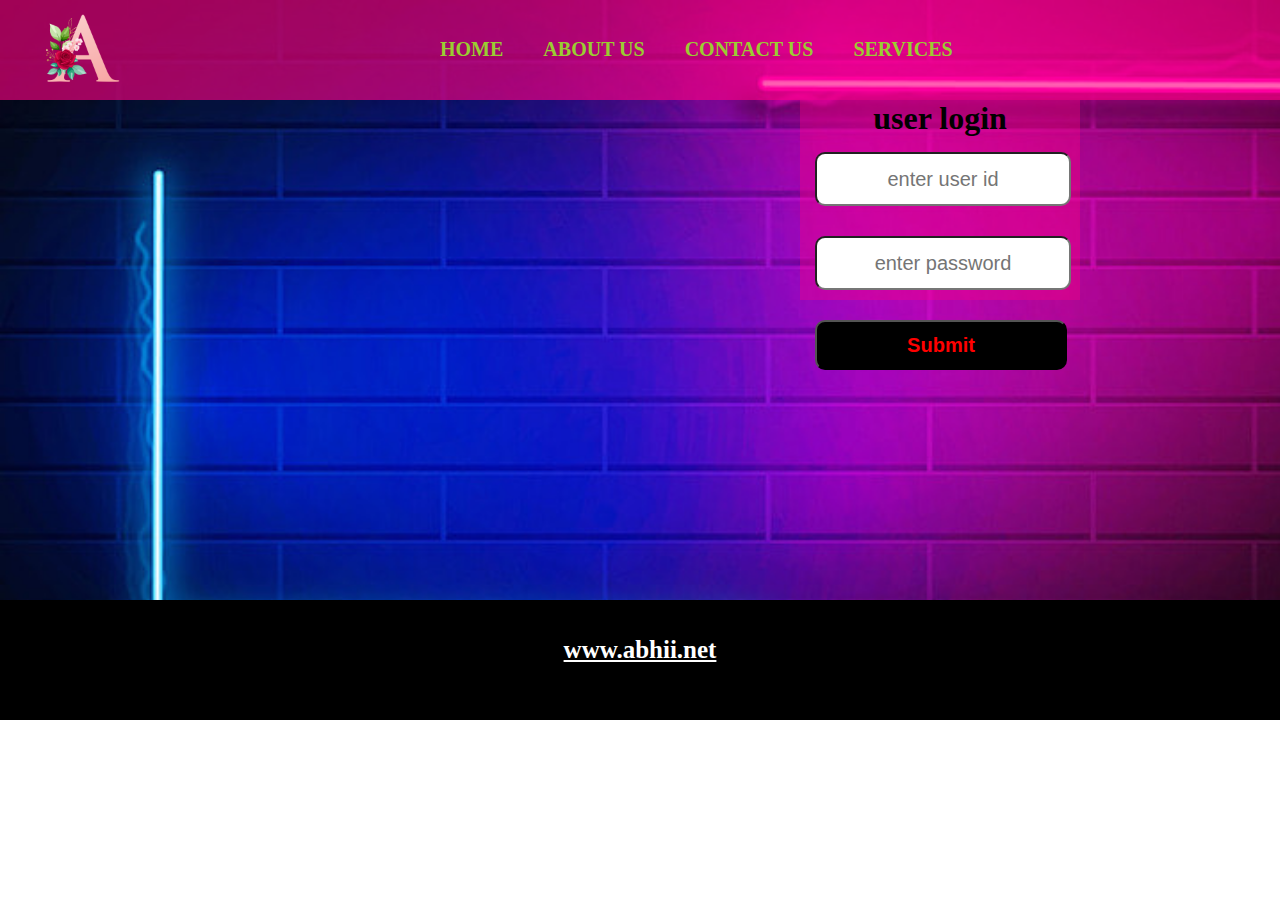
<file: index.html>
<!DOCTYPE html>
<html lang="en">
<head>
    <meta charset="UTF-8">
    <meta name="viewport" content="width=device-width, initial-scale=1.0">
    <title>Home</title>

    <link rel="stylesheet" href="c.css">
</head>
<body>
    <div id="navdiv">
    <nav>
        <img src="—Pngtree—alphabet letter a with watercolor_5376216.png" alt="" height="100" width="100" style="margin-left: 30px;">
        <ul>
            <a href=""><li>Home</li></a>
            <a href="about.html"><li>About us</li></a>
            <a href="contact.html"><li>Contact Us</li></a>
            <a href="services.html"><li>Services</li></a>
        </ul>
    </nav>
    </div>
    
    <div id="frmdiv">
        <center><h1>user login</h1></center>
        <form action="">
            <input type="email" placeholder="enter user id"><br>
            <input type="password" placeholder="enter password"><br>
            <input type="submit" id="btn">
        </form>
    </div>
    <div id="dfooter">
        <h2>
            <a href="">www.abhii.net</a>
        </h2>

    </div>
    <script>
        alert("Hell0 you are viewing Abhi's first website");
    </script>
    
   
</body>
</html>
</file>
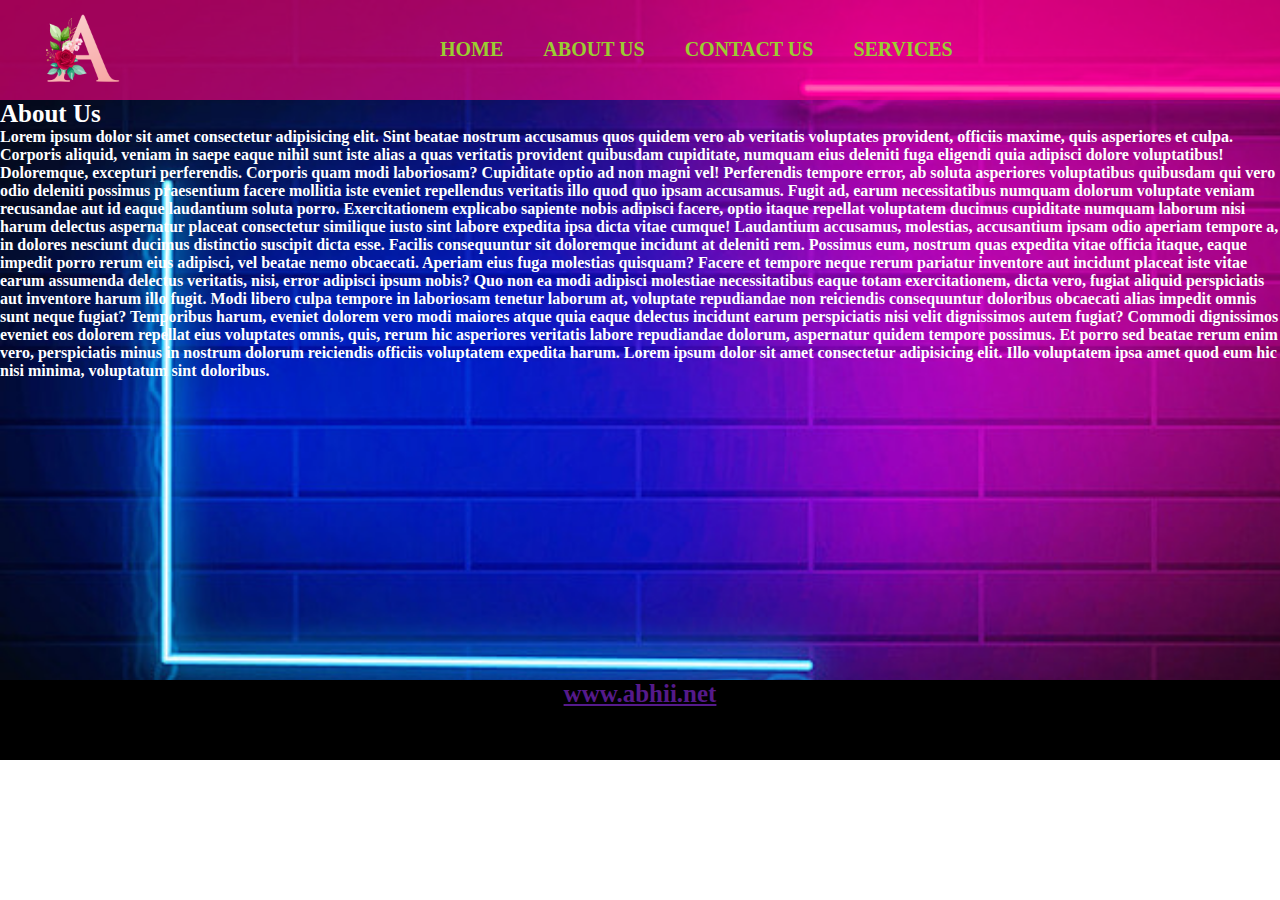
<file: about.html>
<!DOCTYPE html>
<html lang="en">
<head>
    <meta charset="UTF-8">
    <meta name="viewport" content="width=device-width, initial-scale=1.0">
    <title>aboutus</title>
    <link rel="stylesheet" href="c.css">
</head>
<body>
    <div id="navdiv">
        <nav>
            <img src="—Pngtree—alphabet letter a with watercolor_5376216.png" alt="" height="100" width="100" style="margin-left: 30px;">
            <ul>
                <a href="index.html"><li>Home</li></a>
                <a href="about.html"><li>About us</li></a>
                <a href="contact.html"><li>Contact Us</li></a>
                <a href="services.html"><li>Services</li></a>
            </ul>
        </nav>
        </div>
        <h2>About Us</h2>
        <a id="smp">
            Lorem ipsum dolor sit amet consectetur adipisicing elit. Sint beatae nostrum accusamus quos quidem vero ab veritatis voluptates provident, officiis maxime, quis asperiores et culpa. Corporis aliquid, veniam in saepe eaque nihil sunt iste alias a quas veritatis provident quibusdam cupiditate, numquam eius deleniti fuga eligendi quia adipisci dolore voluptatibus! Doloremque, excepturi perferendis. Corporis quam modi laboriosam? Cupiditate optio ad non magni vel! Perferendis tempore error, ab soluta asperiores voluptatibus quibusdam qui vero odio deleniti possimus praesentium facere mollitia iste eveniet repellendus veritatis illo quod quo ipsam accusamus. Fugit ad, earum necessitatibus numquam dolorum voluptate veniam recusandae aut id eaque laudantium soluta porro. Exercitationem explicabo sapiente nobis adipisci facere, optio itaque repellat voluptatem ducimus cupiditate numquam laborum nisi harum delectus aspernatur placeat consectetur similique iusto sint labore expedita ipsa dicta vitae cumque! Laudantium accusamus, molestias, accusantium ipsam odio aperiam tempore a, in dolores nesciunt ducimus distinctio suscipit dicta esse. Facilis consequuntur sit doloremque incidunt at deleniti rem. Possimus eum, nostrum quas expedita vitae officia itaque, eaque impedit porro rerum eius adipisci, vel beatae nemo obcaecati. Aperiam eius fuga molestias quisquam? Facere et tempore neque rerum pariatur inventore aut incidunt placeat iste vitae earum assumenda delectus veritatis, nisi, error adipisci ipsum nobis? Quo non ea modi adipisci molestiae necessitatibus eaque totam exercitationem, dicta vero, fugiat aliquid perspiciatis aut inventore harum illo fugit. Modi libero culpa tempore in laboriosam tenetur laborum at, voluptate repudiandae non reiciendis consequuntur doloribus obcaecati alias impedit omnis sunt neque fugiat? Temporibus harum, eveniet dolorem vero modi maiores atque quia eaque delectus incidunt earum perspiciatis nisi velit dignissimos autem fugiat? Commodi dignissimos eveniet eos dolorem repellat eius voluptates omnis, quis, rerum hic asperiores veritatis labore repudiandae dolorum, aspernatur quidem tempore possimus. Et porro sed beatae rerum enim vero, perspiciatis minus in nostrum dolorum reiciendis officiis voluptatem expedita harum. Lorem ipsum dolor sit amet consectetur adipisicing elit. Illo voluptatem ipsa amet quod eum hic nisi minima, voluptatum sint doloribus.
        </a>
        <div id="dfooterr">
            <h2>
                <a href="">www.abhii.net</a>
            </h2>
    
        </div>
        
    
</body>
</html>
</file>
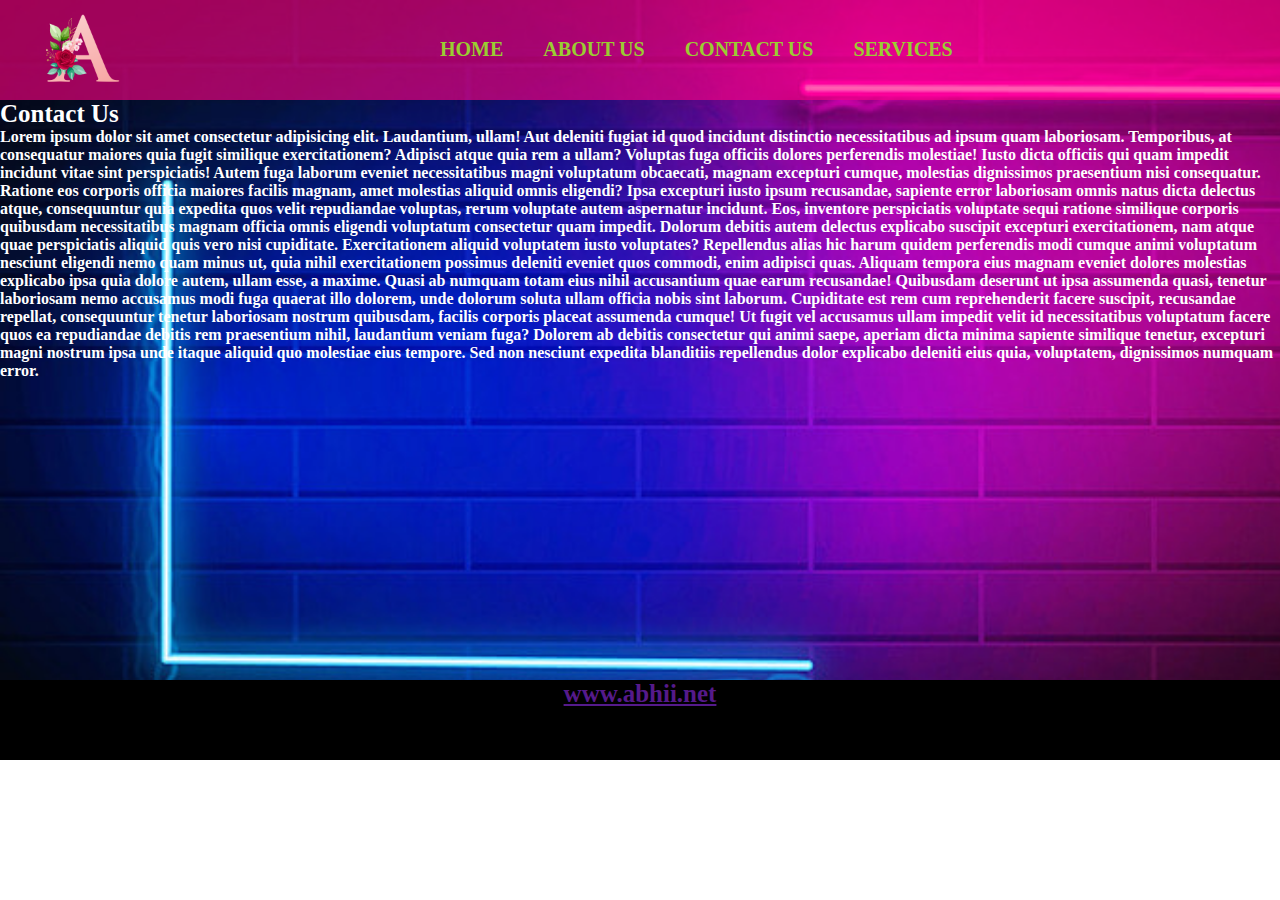
<file: contact.html>
<!DOCTYPE html>
<html lang="en">
<head>
    <meta charset="UTF-8">
    <meta name="viewport" content="width=device-width, initial-scale=1.0">
    <title>Contact</title>
    <link rel="stylesheet" href="c.css">
</head>
<body>
    <div id="navdiv">
        <nav>
            <img src="—Pngtree—alphabet letter a with watercolor_5376216.png" alt="" height="100" width="100" style="margin-left: 30px;">
            <ul>
                <a href="index.html"><li>Home</li></a>
                <a href="about.html"><li>About us</li></a>
                <a href="contact.html"><li>Contact Us</li></a>
                <a href="services.html"><li>Services</li></a>
            </ul>
        </nav>
        </div>
        <h2>Contact Us</h2>
        <a id="smp">
            Lorem ipsum dolor sit amet consectetur adipisicing elit. Laudantium, ullam! Aut deleniti fugiat id quod incidunt distinctio necessitatibus ad ipsum quam laboriosam. Temporibus, at consequatur maiores quia fugit similique exercitationem? Adipisci atque quia rem a ullam? Voluptas fuga officiis dolores perferendis molestiae! Iusto dicta officiis qui quam impedit incidunt vitae sint perspiciatis! Autem fuga laborum eveniet necessitatibus magni voluptatum obcaecati, magnam excepturi cumque, molestias dignissimos praesentium nisi consequatur. Ratione eos corporis officia maiores facilis magnam, amet molestias aliquid omnis eligendi? Ipsa excepturi iusto ipsum recusandae, sapiente error laboriosam omnis natus dicta delectus atque, consequuntur quia expedita quos velit repudiandae voluptas, rerum voluptate autem aspernatur incidunt. Eos, inventore perspiciatis voluptate sequi ratione similique corporis quibusdam necessitatibus magnam officia omnis eligendi voluptatum consectetur quam impedit. Dolorum debitis autem delectus explicabo suscipit excepturi exercitationem, nam atque quae perspiciatis aliquid quis vero nisi cupiditate. Exercitationem aliquid voluptatem iusto voluptates? Repellendus alias hic harum quidem perferendis modi cumque animi voluptatum nesciunt eligendi nemo quam minus ut, quia nihil exercitationem possimus deleniti eveniet quos commodi, enim adipisci quas. Aliquam tempora eius magnam eveniet dolores molestias explicabo ipsa quia dolore autem, ullam esse, a maxime. Quasi ab numquam totam eius nihil accusantium quae earum recusandae! Quibusdam deserunt ut ipsa assumenda quasi, tenetur laboriosam nemo accusamus modi fuga quaerat illo dolorem, unde dolorum soluta ullam officia nobis sint laborum. Cupiditate est rem cum reprehenderit facere suscipit, recusandae repellat, consequuntur tenetur laboriosam nostrum quibusdam, facilis corporis placeat assumenda cumque! Ut fugit vel accusamus ullam impedit velit id necessitatibus voluptatum facere quos ea repudiandae debitis rem praesentium nihil, laudantium veniam fuga? Dolorem ab debitis consectetur qui animi saepe, aperiam dicta minima sapiente similique tenetur, excepturi magni nostrum ipsa unde itaque aliquid quo molestiae eius tempore. Sed non nesciunt expedita blanditiis repellendus dolor explicabo deleniti eius quia, voluptatem, dignissimos numquam error.
        </a>
        <div id="dfooterr">
            <h2>
                <a href="">www.abhii.net</a>
            </h2>
    
        </div>
        
    
</body>
</html>
</file>
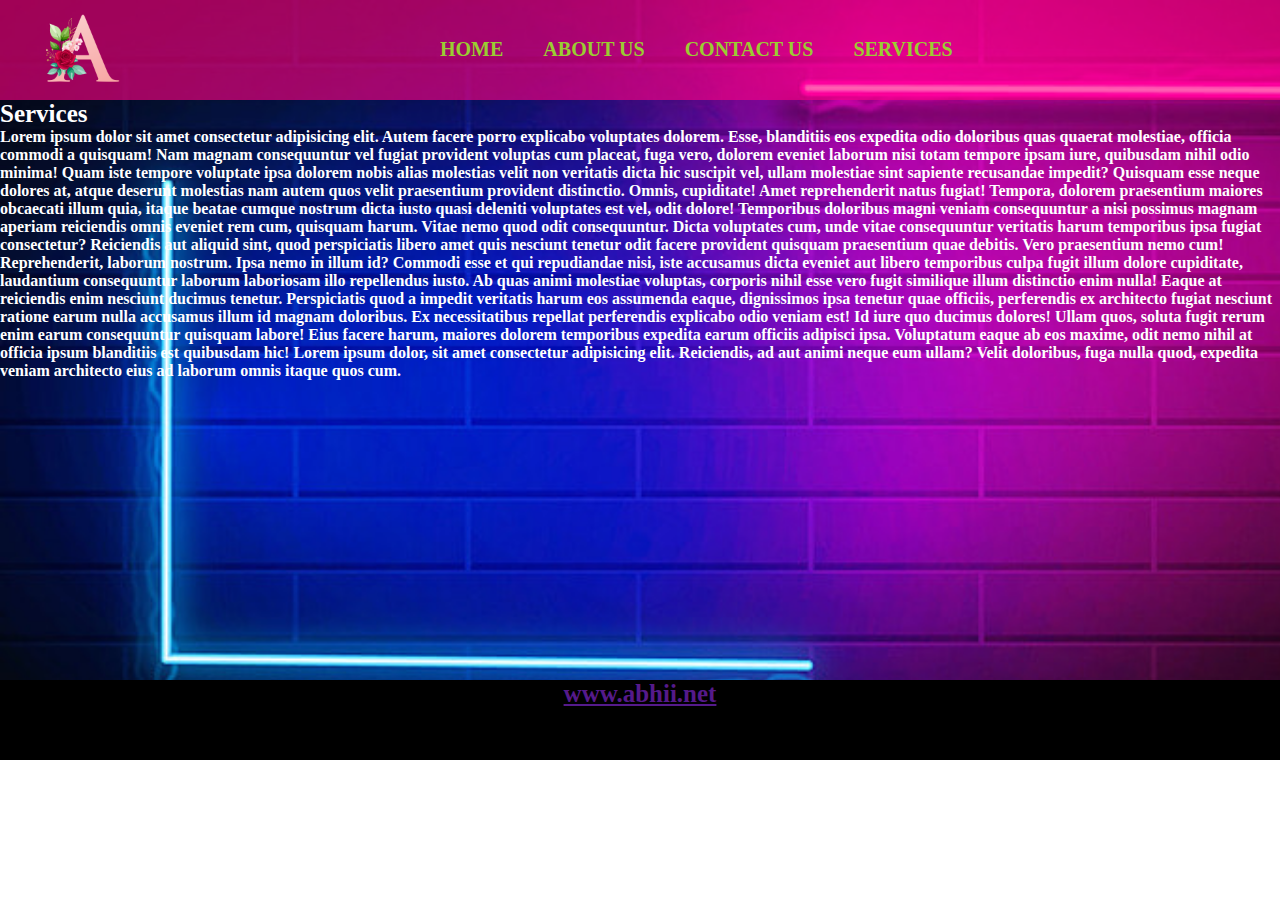
<file: services.html>
<!DOCTYPE html>
<html lang="en">
<head>
    <meta charset="UTF-8">
    <meta name="viewport" content="width=device-width, initial-scale=1.0">
    <title>Services</title>
    <link rel="stylesheet" href="c.css">
</head>
<body>
    <div id="navdiv">
        <nav>
            <img src="—Pngtree—alphabet letter a with watercolor_5376216.png" alt="" height="100" width="100" style="margin-left: 30px;">
            <ul>
                <a href="index.html"><li>Home</li></a>
                <a href="about.html"><li>About us</li></a>
                <a href="contact.html"><li>Contact Us</li></a>
                <a href="services.html"><li>Services</li></a>
            </ul>
        </nav>
        </div>
        <h2>Services</h2>
        <a id="smp">
            Lorem ipsum dolor sit amet consectetur adipisicing elit. Autem facere porro explicabo voluptates dolorem. Esse, blanditiis eos expedita odio doloribus quas quaerat molestiae, officia commodi a quisquam! Nam magnam consequuntur vel fugiat provident voluptas cum placeat, fuga vero, dolorem eveniet laborum nisi totam tempore ipsam iure, quibusdam nihil odio minima! Quam iste tempore voluptate ipsa dolorem nobis alias molestias velit non veritatis dicta hic suscipit vel, ullam molestiae sint sapiente recusandae impedit? Quisquam esse neque dolores at, atque deserunt molestias nam autem quos velit praesentium provident distinctio. Omnis, cupiditate! Amet reprehenderit natus fugiat! Tempora, dolorem praesentium maiores obcaecati illum quia, itaque beatae cumque nostrum dicta iusto quasi deleniti voluptates est vel, odit dolore! Temporibus doloribus magni veniam consequuntur a nisi possimus magnam aperiam reiciendis omnis eveniet rem cum, quisquam harum. Vitae nemo quod odit consequuntur. Dicta voluptates cum, unde vitae consequuntur veritatis harum temporibus ipsa fugiat consectetur? Reiciendis aut aliquid sint, quod perspiciatis libero amet quis nesciunt tenetur odit facere provident quisquam praesentium quae debitis. Vero praesentium nemo cum! Reprehenderit, laborum nostrum. Ipsa nemo in illum id? Commodi esse et qui repudiandae nisi, iste accusamus dicta eveniet aut libero temporibus culpa fugit illum dolore cupiditate, laudantium consequuntur laborum laboriosam illo repellendus iusto. Ab quas animi molestiae voluptas, corporis nihil esse vero fugit similique illum distinctio enim nulla! Eaque at reiciendis enim nesciunt ducimus tenetur. Perspiciatis quod a impedit veritatis harum eos assumenda eaque, dignissimos ipsa tenetur quae officiis, perferendis ex architecto fugiat nesciunt ratione earum nulla accusamus illum id magnam doloribus. Ex necessitatibus repellat perferendis explicabo odio veniam est! Id iure quo ducimus dolores! Ullam quos, soluta fugit rerum enim earum consequuntur quisquam labore! Eius facere harum, maiores dolorem temporibus expedita earum officiis adipisci ipsa. Voluptatum eaque ab eos maxime, odit nemo nihil at officia ipsum blanditiis est quibusdam hic! Lorem ipsum dolor, sit amet consectetur adipisicing elit. Reiciendis, ad aut animi neque eum ullam? Velit doloribus, fuga nulla quod, expedita veniam architecto eius ad laborum omnis itaque quos cum.
        </a>
        <div id="dfooterr">
            <h2>
                <a href="">www.abhii.net</a>
            </h2>
    
        </div>
        
</body>
</html>
</file>
<file: c.css>
*{
  padding: 0px;
  margin: 0px;
}
nav ul {
    list-style: none;
    margin-left: 420px;
    margin-top: -100px;
}
nav ul a{
    text-decoration: none;
}
nav ul a li{
    font-size: 20px;
    color: yellowgreen;
    font-weight: bold;
    text-transform: uppercase;
    text-align: center;
    margin: 20PX;
    height: 50px;
    line-height: 50px;
    float: left;
}
body{
    background-image: url("p1.jpg");
    background-repeat: no-repeat;
    background-size: cover;
}
#navdiv{
    width: 100%;
    height: 100px;
    background-color:rgba(255, 0, 132, 0.623);
}
nav ul a li:hover{
    border-radius: 10px;
    background-color: black;
    border: 2px solid goldenrod;
    width: 170PX;
}
#frmdiv{
    height: 200px;
    width: 280px;
    margin-bottom: 300px;
    margin-left: 800px;
    background-color:rgba(255, 0, 132, 0.372);
}
form{
    margin-top: 60x;
}
input{
    width: 90%;
    height: 50px;
    margin: 15px;
    text-align: center;
    font-size: 20px;
    border-radius: 10px;
}
#btn{
    background-color: black;
    color: red;
    font-weight: bold;
}
#smp{
    color: white;
    font-weight: bold;

}
#dfooter{
    width: 100%;
    height: 120px;
    background-color: black;
    color: white;
    margin-top: 300px;
    text-align: center;
    
}
#dfooter a{
    color: white;
    line-height: 100px;
    text-align: center;
    
}
#dfooterr{
    width: 100%;
    height: 80px;
    background-color: black;
    color: white;
    margin-top: 300px;
    text-align: center;
}

h2{
    color: white;
    font-weight: bold;
    font-size: 25px;
}
</file>
